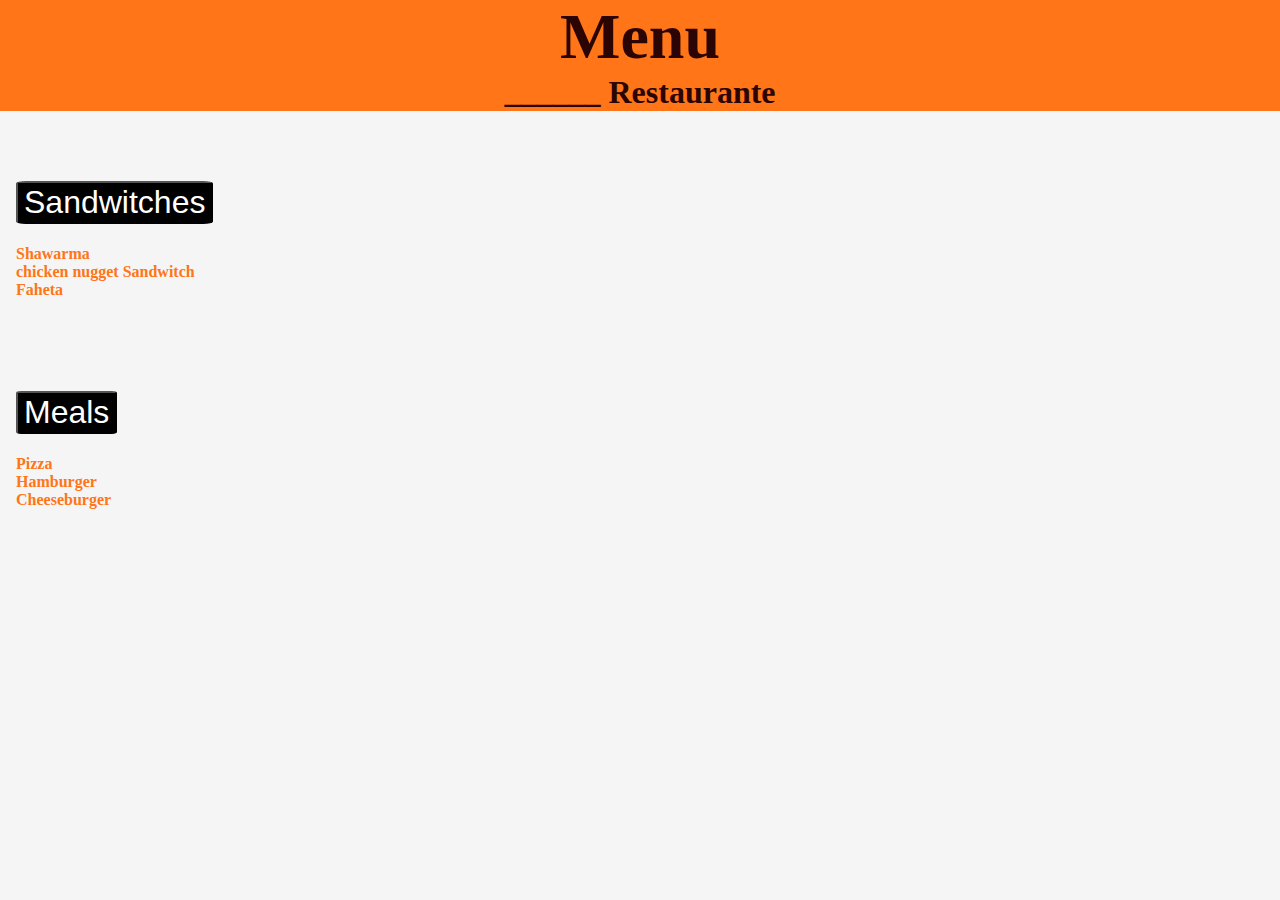
<file: index.html>
<!DOCTYPE html>

<head>
    <meta charset="utf-8">
	<meta name="viewport" content="width=device-width, initial-scale=1, shrink-to-fit=no">
	<title>Menu</title>
    <link rel="stylesheet" href="style.css" />
</head>

<body>
    <header class="header">
        <h1 class="name">Menu</h1>
        <h2 class="name-2">______ Restaurante</h2>
    </header>
    <br>
    <br>
    <br>
    <section class="content-section">
        <a href="Sandwitch.html"><button type="button" class="AAA">Sandwitches</button></a>
        <h4>Shawarma<br>chicken nugget Sandwitch<br>Faheta</h4>
    </section>
    <br>
    <br>
    <br>
    <section class="content-section">
        <a href="Meals.html"><button type="button" class="AAA">Meals</button></a>
        <h4>Pizza<br>Hamburger<br>Cheeseburger</h4>
    </section>
</body>
</file>
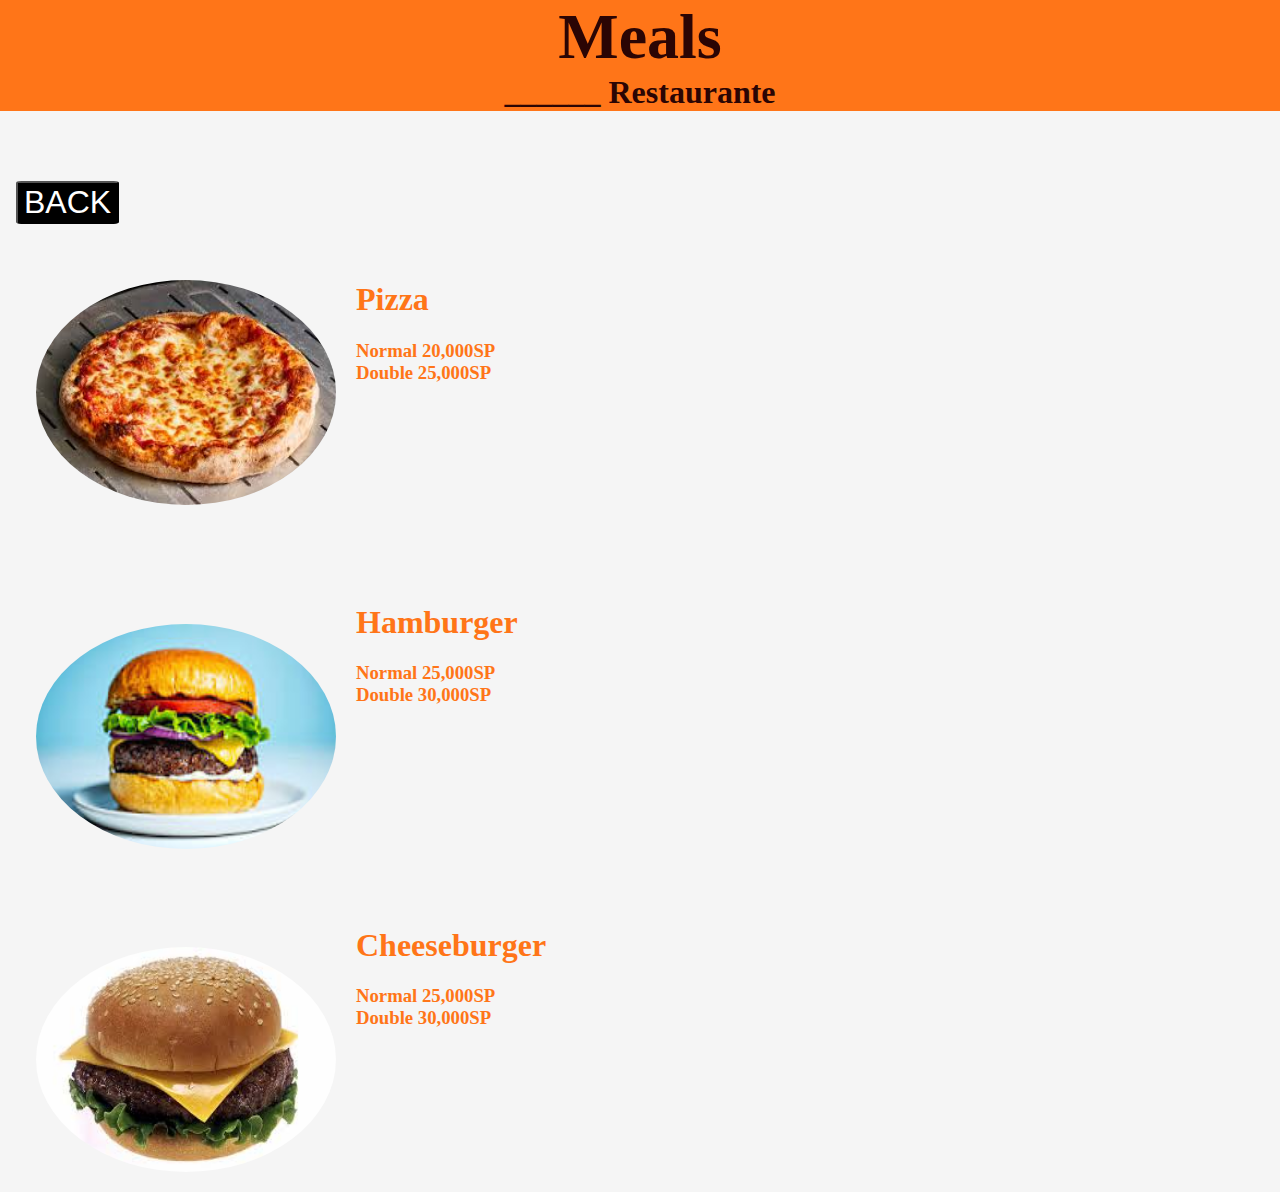
<file: Meals.html>
<!DOCTYPE html>

<head>
    <meta charset="utf-8">
	<meta name="viewport" content="width=device-width, initial-scale=1, shrink-to-fit=no">
	<title>Menu</title>
    <link rel="stylesheet" href="style.css" />
</head>

<body>
    <header class="header">
        <h1 class="name">Meals</h1>
        <h2 class="name-2">______ Restaurante</h2>
    </header>
    <br>
    <br>
    <br>
    <section class="content-section">
        <a href="index.html"><button type="button" class="BACK">BACK</button></a>
        <br> <br> <br>
        <img class="img" src="[data-uri]">
        <p>
            <h1>Pizza<br></h1>
            <h3>Normal 20,000SP<br>Double 25,000SP</h3>
        </p>
    </section>
    <br>
    <br>
    <br>
    <br>
    <br>
    <br>
    <br>
    <br>
    <br>
    <br>
    <section class="content-section">
            <img class="img" src="[data-uri]">
            <p>
                <h1>Hamburger</h1>
                <h3>Normal 25,000SP<br>Double 30,000SP</h3>
            </p>          
        </section>
        <br>
        <br>
        <br>
        <br>
        <br>
        <br>
        <br>
        <br>
        <br>
        <br>
        <section class="content-section">
                <img class="img" src="[data-uri]">
                <p>
                    <h1>Cheeseburger</h1>
                    <h3>Normal 25,000SP<br>Double 30,000SP</h3>
                </p>   
        </section>
    </section>
</body>
</file>
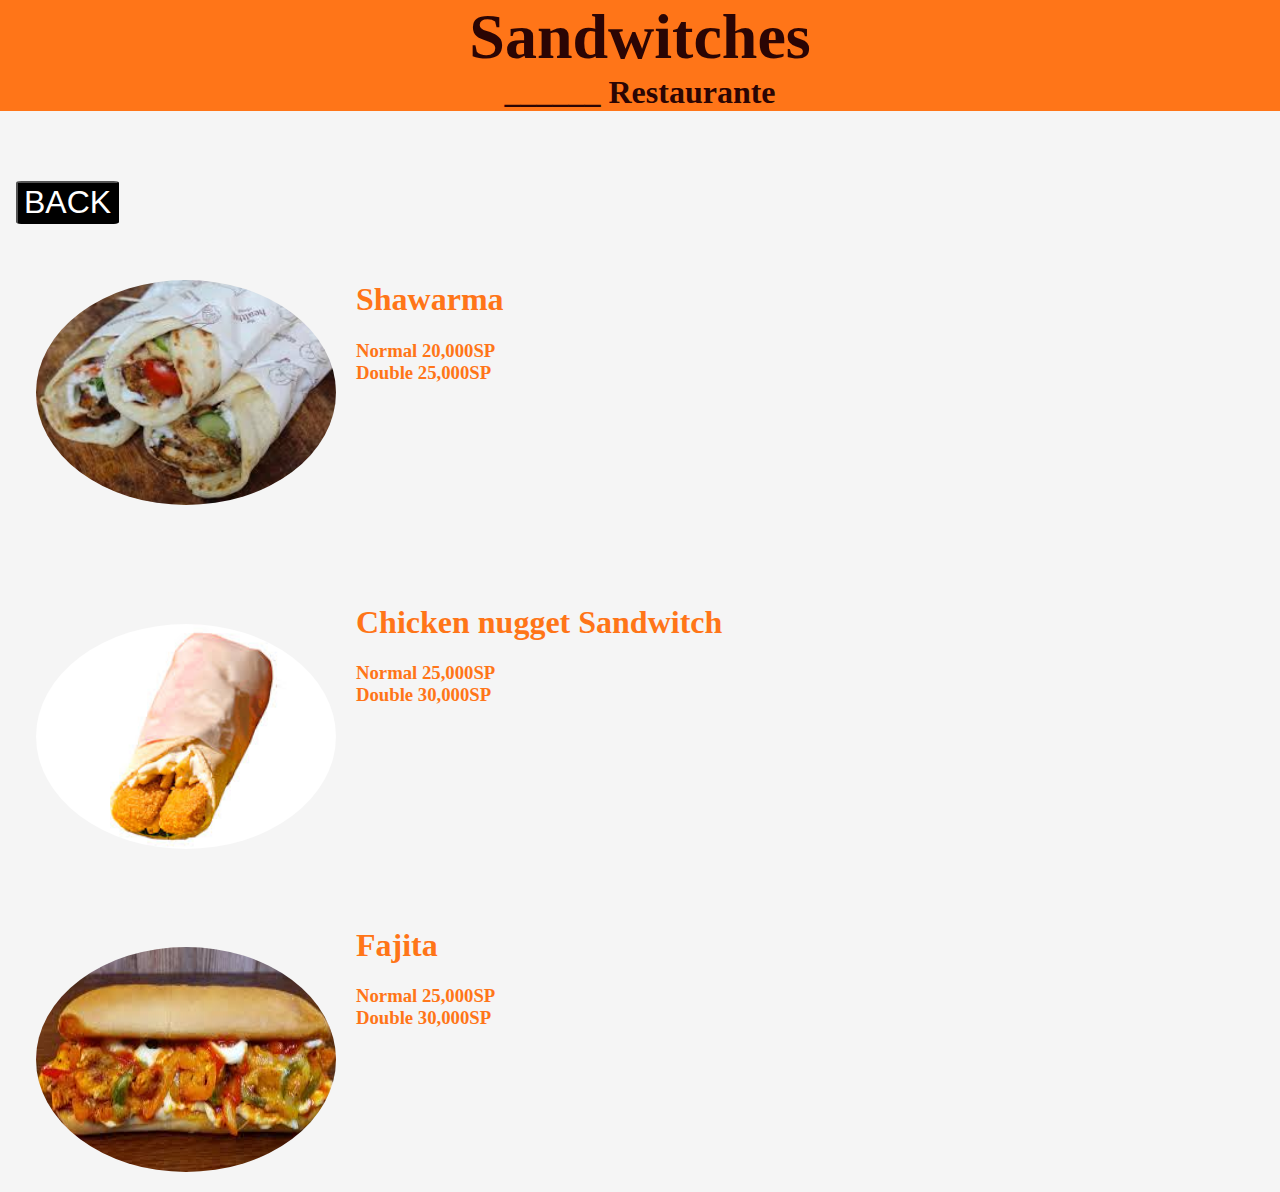
<file: Sandwitch.html>
<!DOCTYPE html>

<head>
    <meta charset="utf-8">
	<meta name="viewport" content="width=device-width, initial-scale=1, shrink-to-fit=no">
	<title>Menu</title>
    <link rel="stylesheet" href="style.css" />
</head>

<body>
    <header class="header">
        <h1 class="name">Sandwitches</h1>
        <h2 class="name-2">______ Restaurante</h2>
    </header>
    <br>
    <br>
    <br>
    <section class="content-section">
        <a href="index.html"><button type="button" class="BACK">BACK</button></a>
        <br> <br> <br>
        <img class="img" src="[data-uri]">
        <p>
            <h1>Shawarma<br></h1>
            <h3>Normal 20,000SP<br>Double 25,000SP</h3>
        </p>
    </section>
    <br>
    <br>
    <br>
    <br>
    <br>
    <br>
    <br>
    <br>
    <br>
    <br>
    <section class="content-section">
            <img class="img" src="[data-uri]">
            <p>
                <h1>Chicken nugget Sandwitch</h1>
                <h3>Normal 25,000SP<br>Double 30,000SP</h3>
            </p>          
        </section>
        <br>
        <br>
        <br>
        <br>
        <br>
        <br>
        <br>
        <br>
        <br>
        <br>
        <section class="content-section">
                <img class="img" src="[data-uri]">
                <p>
                    <h1>Fajita</h1>
                    <h3>Normal 25,000SP<br>Double 30,000SP</h3>
                </p>   
        </section>
    </section>
</body>
</file>
<file: style.css>
*{
    box-sizing: border-box;
}

html, body{
    margin: 0;
    padding: 0;
    background-color: whitesmoke;
}

.nav, ul{
    margin: 0;
}

.header {
    background-color: #FF7518;
}

.nav a{
    display: inline-block;
    padding: .5em;
    color: #65000B;
    text-decoration: none;
}

.nav a:hover{
    background-color: white;
    color: black;
}

nav li{
    display: inline;
}

.main-nav{
    text-align: center;
    border-bottom: 1px  solid rgba(255, 255, 255, .3);
}

.main-nav li{
    padding: 0 5%;
}

.name{
    text-align: center;
    margin: 0;
    color: #2B0504;
    font-size: 4em;
}

.name-2{
    text-align: center;
    margin: 0;
    color: #2B0504;
    font-size: 2em;
}

.section-info-header{
    font-size: 2.5em;
    color: #E9260C;
}

.content-section{
    margin: 1em;
    color: #ff7518;
}

.content-section P{
    color: #010001;
}

.container{
    margin: 0 auto;
    padding: 0 1.5em;
}

.img{
    float: left;
    width: 100;
    height: 100;
    margin: 20px;
    border-radius: 50%;
}

.btn{
    color: #2B0504;
    background-color: #ff7518;
    font-size: xx-large;
    cursor: pointer;
    transition-duration: 0.5s;
    transition-property: box-shadow, transform;
    border-radius: 25%;
}

.btn:hover, btn:focus, btn:active{
    transform: scale(1.1);
    box-shadow: 0 0 20px rgba(0, 0, 0, 0.5);
}

.img {
    width: 300px;
    height: 225px;
}

.AAA {
    color: White;
    background-color: Black;
    font-size: xx-large;
    cursor: pointer;
    transition-duration: 0.5s;
    transition-property: box-shadow, transform;
    border-radius: 5%;
}

.AAA:hover, AAA:focus, AAA:active{
    transform: scale(1.1);
    box-shadow: 0 0 20px rgba(0, 0, 0, 0.5);
}

.BACK {
    color: White;
    background-color: Black;
    font-size: xx-large;
    cursor: pointer;
    transition-duration: 0.5s;
    transition-property: box-shadow, transform;
    border-radius: 5%;
}

.BACK:hover, BACK:focus, BACK:active{
    transform: scale(1.1);
    box-shadow: 0 0 20px rgba(0, 0, 0, 0.5);
}
</file>
